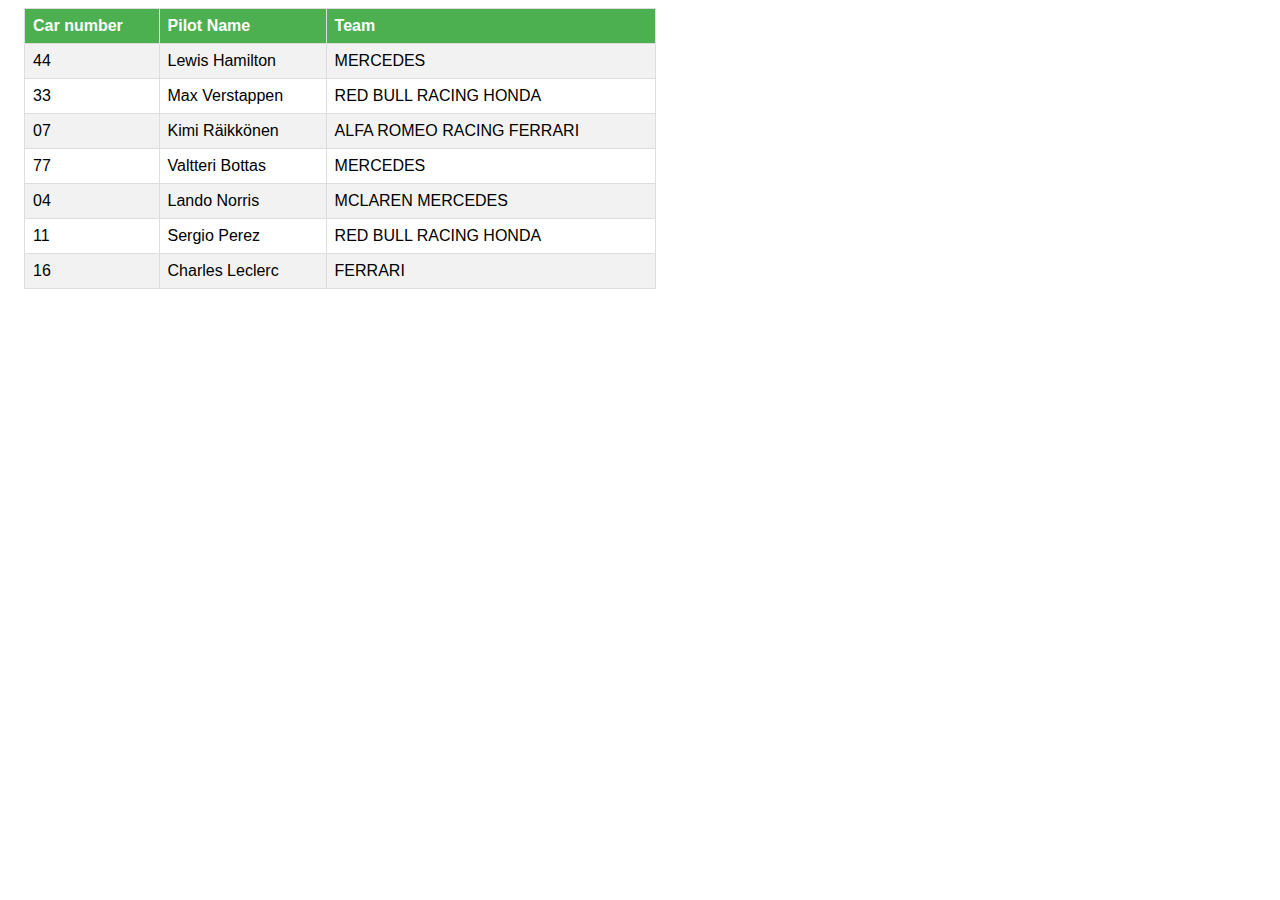
<file: Web Programming/Assignment5/index.html>
<!DOCTYPE html>
<html lang="en">
<head>
    <meta charset="UTF-8">
    <title>Assignment 5</title>
    <link href="styles.css" rel="stylesheet">
</head>
<body>
    <table id="f1-table">
        <tr>
            <th onclick="sortTable(1)" class="unsorted" >Car number</th>
            <th onclick="sortTable(2)" class="unsorted">Pilot Name</th>
            <th onclick="sortTable(3)" class="unsorted">Team</th>
        </tr>
        <tr>
            <td>44</td>
            <td>Lewis Hamilton</td>
            <td>MERCEDES</td>
        </tr>
        <tr>
            <td>33</td>
            <td>Max Verstappen</td>
            <td>RED BULL RACING HONDA</td>
        </tr>
        <tr>
            <td>07</td>
            <td>Kimi Räikkönen</td>
            <td>ALFA ROMEO RACING FERRARI</td>
        </tr>
        <tr>
            <td>77</td>
            <td>Valtteri Bottas</td>
            <td>MERCEDES</td>
        </tr>
        <tr>
            <td>04</td>
            <td>Lando Norris</td>
            <td>MCLAREN MERCEDES</td>
        </tr>
        <tr>
            <td>11</td>
            <td>Sergio Perez</td>
            <td>RED BULL RACING HONDA</td>
        </tr>
        <tr>
            <td>16</td>
            <td>Charles Leclerc</td>
            <td>FERRARI</td>
        </tr>
    </table>

    <script src="script.js"></script>
</body>
</html>
</file>
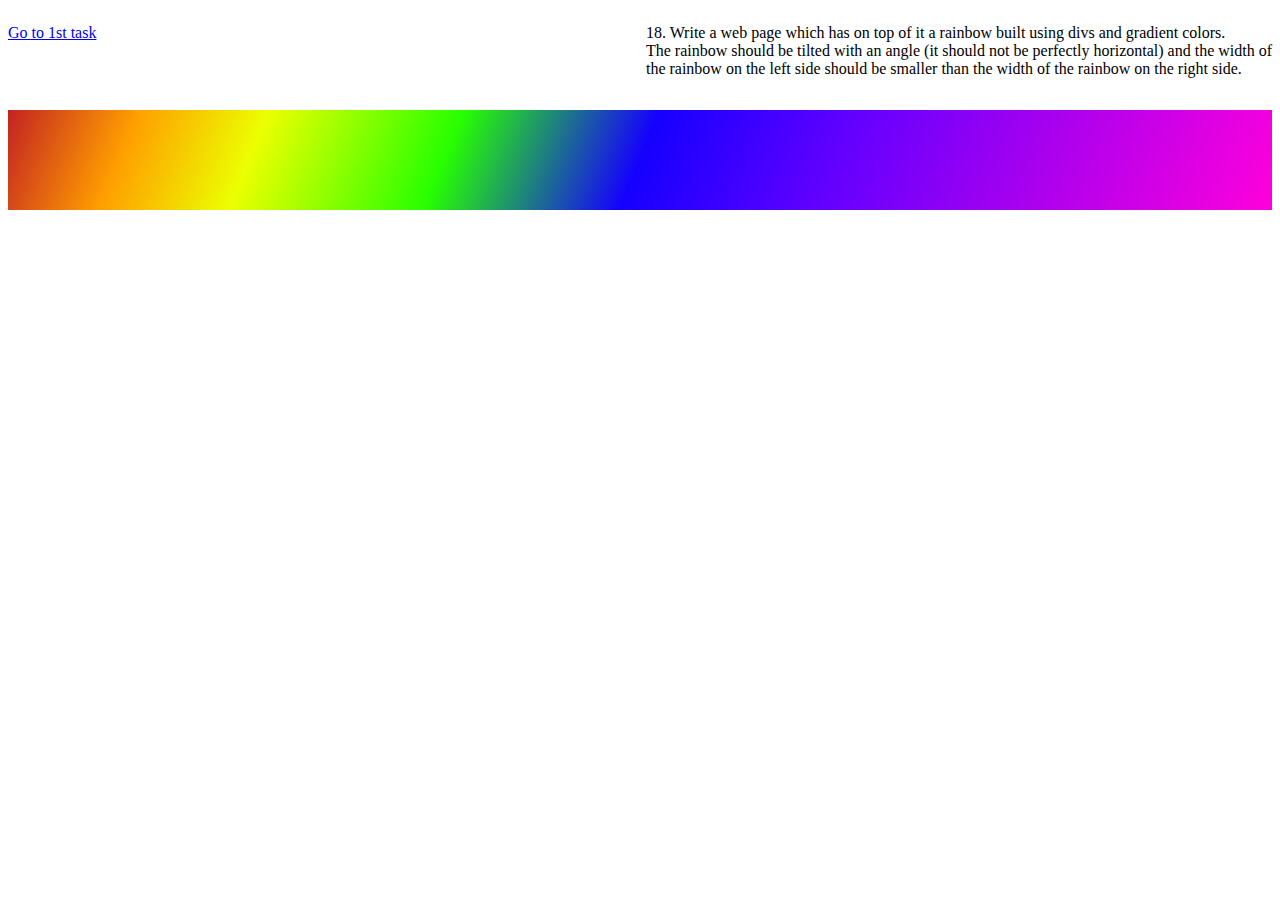
<file: Web Programming/Assignment2/index2.html>
<!DOCTYPE>
<html>
<head>
    <title>Assignment2 - Second Task</title>
    <link rel="stylesheet" href="styles.css">
</head>
<body>
<div class="side-to-side">
    <p class="first-task-link">
        <a href="index.html" target="_self">
            Go to 1st task
        </a>
    </p>
    <p class="second-task-description">
        18. Write a web page which has on top of it a rainbow built using divs and gradient colors. <br>
        The rainbow should be tilted with an angle (it should not be perfectly horizontal) and the width of <br>
        the rainbow on the left side should be smaller than the width of the rainbow on the right side.<br>
    </p>

</div>

<div class="rainbow">
</div>

</body>
</html>
</file>
<file: Web Programming/Assignment5/styles.css>
#f1-table{
    margin-left: 16px;
    font-family: Arial, Helvetica, sans-serif;
    border-collapse: collapse;
    width: 50%;
}

#f1-table tr:nth-child(even){
    background-color: #f2f2f2;
}


#f1-table th{
    padding-top: 12px;
    padding-bottom: 12px;
    text-align: left;
    background-color: #4CAF50;
    color: white;
}

#f1-table td, #f1-table th{
    border: 1px solid #ddd;
    padding: 8px;
}
</file>
<file: Web Programming/Assignment2/styles.css>
.center{
    margin-left: auto;
    margin-right: auto;
}

section{
    height: fit-content;
}

.side-to-side{
    width: 100%;
    display: flex;
    flex-direction: row;
    justify-content: space-between;
}

.second-task-link{
    margin-right: 16px;
}


.crossTable{
    border-style: none;
}


table, tr{
    border-style: solid;
    border-radius: 10%;
}

img{
    width: 250px;
    height: 250px;
    opacity: 75%;
    border-radius: 10px;
}
img:hover{
    opacity: 100%;
}

table{
    width: 600px;
    height: 600px;
}

.rainbow{
   background: linear-gradient(112deg, rgba(195,34,34,1) 0%, rgba(255,158,0,1) 10%, rgba(236,255,0,1) 20%, rgba(39,255,0,1) 35%, rgba(21,0,255,1) 50%, rgba(98,0,255,1) 65%, rgba(255,0,219,1) 100%);;
   width: 100%;
    height: 100px;
    margin-top: 16px;
}
</file>
